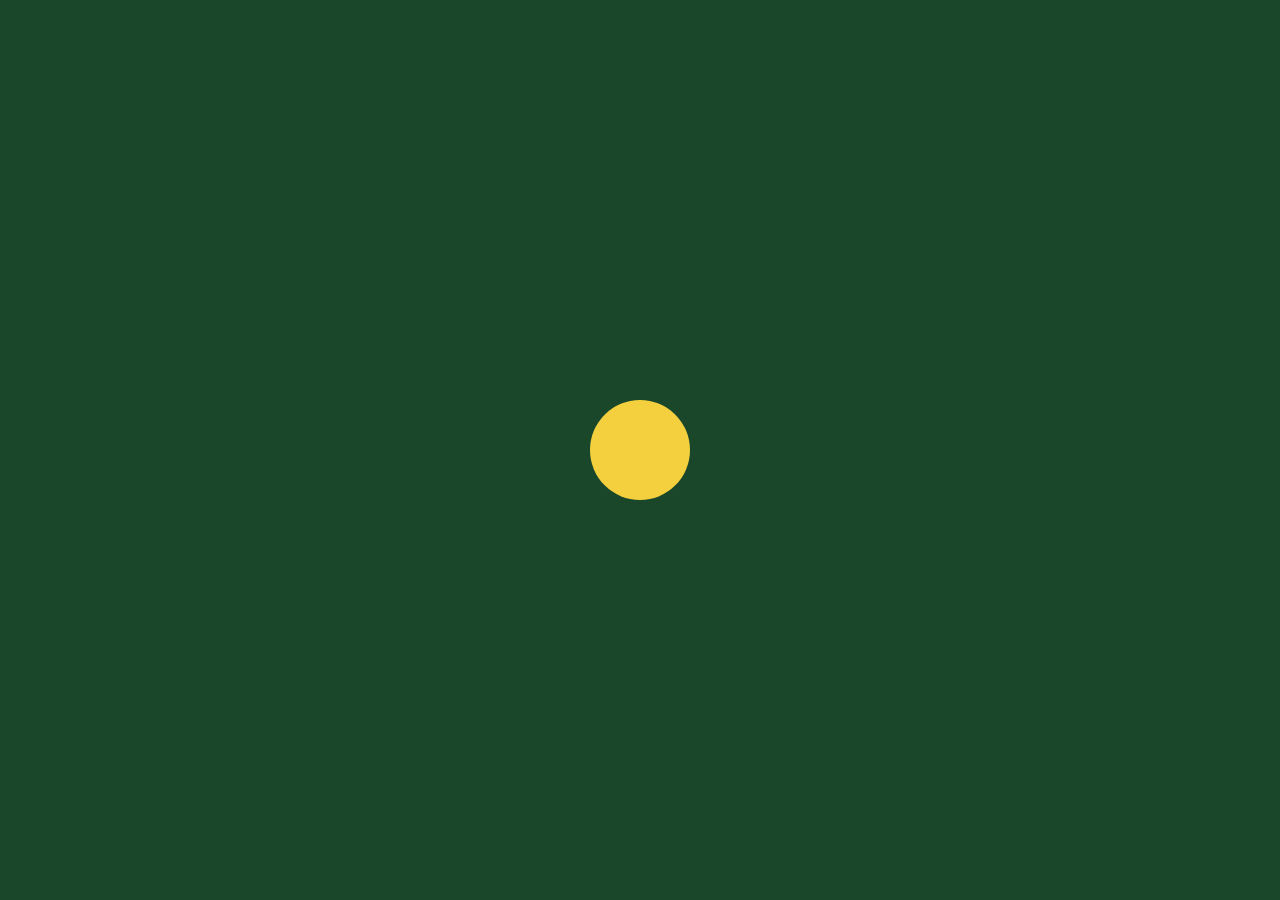
<file: web/index.html>
<!DOCTYPE html>
<html lang="sv">
  <head>
    <meta charset="UTF-8" />
    <meta
      name="viewport"
      content="width=device-width, initial-scale=1, maximum-scale=1, user-scalable=no"
    />
    <title>Snackmatt</title>
    <link rel="stylesheet" href="styles.css" />
  </head>
  <body>
    <button type="button" id="recordBtn" class="btn idle" aria-label="Spela in"></button>
    <audio id="player" preload="auto"></audio>
    <script src="app.js"></script>
  </body>
</html>
</file>
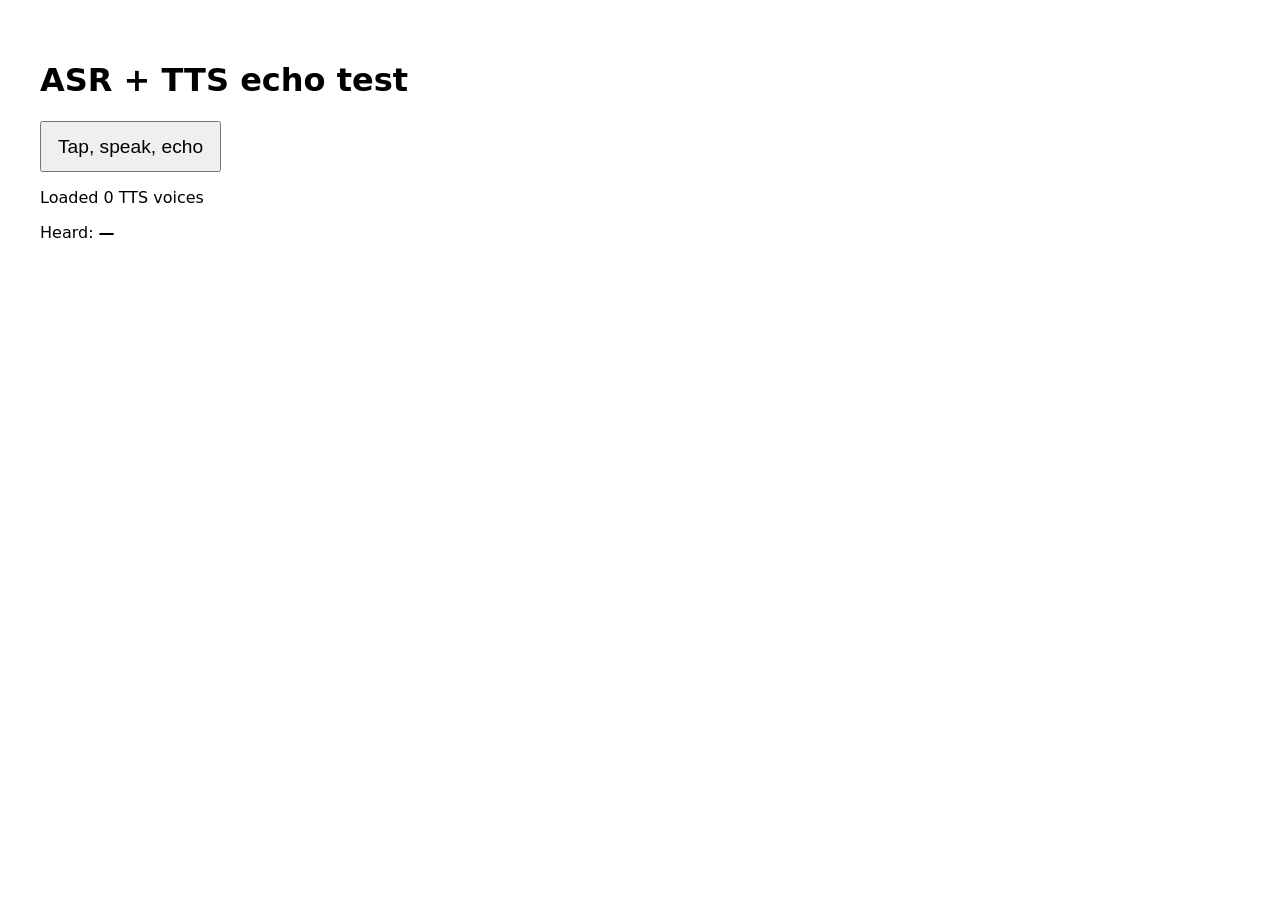
<file: test_speech.html>
<!doctype html>
<html lang="en">
<head>
  <meta charset="utf-8" />
  <meta name="viewport" content="width=device-width,initial-scale=1" />
  <title>Android ASR + TTS test</title>
  <style>
    body { font-family: system-ui, sans-serif; padding: 2rem; }
    button { font-size: 1.2rem; padding: 0.8rem 1rem; }
    #status { margin-top: 1rem; }
    #heard { font-weight: bold; }
  </style>
</head>
<body>
  <h1>ASR + TTS echo test</h1>

  <button id="btn">Tap, speak, echo</button>

  <p id="status">Idle</p>
  <p>Heard: <span id="heard">—</span></p>
  <p id="error" style="color: red;"></p>

  <script>
    const errorEl = document.getElementById("error");

    function showError(msg) {
      errorEl.textContent = msg;
    }

    function clearError() {
      errorEl.textContent = "";
    }

    speechSynthesis.onvoiceschanged = () => {
      const voices = speechSynthesis.getVoices();

      statusEl.textContent =
        `Loaded ${voices.length} TTS voices`;

      // Optional: show all voices on screen
      // showError(
      //   voices.map(v => `${v.name} (${v.lang})`).join("\n")
      // );
    };

    const SpeechRecognition =
      window.SpeechRecognition || window.webkitSpeechRecognition;

    const btn = document.getElementById("btn");
    const statusEl = document.getElementById("status");
    const heardEl = document.getElementById("heard");

    function getSwedishVoice() {
      const voices = speechSynthesis.getVoices();

      return voices.find(v => v.lang === "sv-SE")
          || voices.find(v => v.lang.startsWith("sv"))
          || null;
    }

    function speak(text) {
      clearError();
      speechSynthesis.cancel();

      const utterance = new SpeechSynthesisUtterance(text);
      utterance.lang = "sv-SE";

      const voice = getSwedishVoice();
      if (voice) {
        utterance.voice = voice;
      } else {
        showError("No Swedish TTS voice found. Available voices:",
          speechSynthesis.getVoices().map(v => `${v.name} ${v.lang}`)
        );
      }

      speechSynthesis.speak(utterance);
    }

    btn.onclick = () => {
      if (!SpeechRecognition) {
        statusEl.textContent = "Speech recognition not supported in this browser.";
        return;
      }

      if (!("speechSynthesis" in window)) {
        statusEl.textContent = "Speech synthesis not supported in this browser.";
        return;
      }

      const recognition = new SpeechRecognition();
      recognition.lang = "sv-SE";
      recognition.interimResults = false;
      recognition.continuous = false;
      recognition.maxAlternatives = 1;

      btn.disabled = true;
      statusEl.textContent = "Listening…";
      heardEl.textContent = "—";

      recognition.onresult = event => {
        const text = event.results[0][0].transcript;
        heardEl.textContent = text;
        statusEl.textContent = "Speaking…";
        speak(`Du sa: ${text}`);
      };

      recognition.onerror = event => {
        showError(`TTS Error: ${event.error}`);
      };

      recognition.onend = () => {
        btn.disabled = false;
        if (statusEl.textContent === "Listening…") {
          statusEl.textContent = "No speech detected.";
        } else if (statusEl.textContent === "Speaking…") {
          statusEl.textContent = "Done.";
        }
      };

      recognition.start();
    };
  </script>
</body>
</html>
</file>
<file: web/styles.css>
:root {
  --bg: #1a472a;
  --accent: #f4d03f;
  --listening: #2ecc71;
  --thinking: #f39c12;
}

* {
  box-sizing: border-box;
}

body {
  margin: 0;
  min-height: 100dvh;
  background: var(--bg);
  display: flex;
  align-items: center;
  justify-content: center;
}

.btn {
  width: 100px;
  height: 100px;
  border-radius: 50%;
  border: none;
  cursor: pointer;
  touch-action: manipulation;
  -webkit-tap-highlight-color: transparent;
  transition: background 0.3s, transform 0.2s;
  position: relative;
}

.btn.idle {
  background: var(--accent);
  box-shadow: 0 0 0 0 rgba(244, 208, 63, 0);
  animation: none;
}

.btn.listening {
  background: var(--listening);
  animation: pulse-listening 1.2s ease-in-out infinite;
}

.btn.thinking {
  background: var(--thinking);
  animation: pulse-thinking 0.8s ease-in-out infinite;
}

.btn.speaking {
  background: var(--accent);
  animation: pulse-speaking 0.6s ease-in-out infinite;
}

.btn:disabled {
  opacity: 0.5;
  cursor: not-allowed;
}

@keyframes pulse-listening {
  0%   { box-shadow: 0 0 0 0 rgba(46, 204, 113, 0.5); transform: scale(1); }
  50%  { box-shadow: 0 0 0 24px rgba(46, 204, 113, 0); transform: scale(1.05); }
  100% { box-shadow: 0 0 0 0 rgba(46, 204, 113, 0); transform: scale(1); }
}

@keyframes pulse-thinking {
  0%   { transform: scale(1); }
  50%  { transform: scale(0.92); }
  100% { transform: scale(1); }
}

@keyframes pulse-speaking {
  0%   { box-shadow: 0 0 0 0 rgba(244, 208, 63, 0.6); }
  50%  { box-shadow: 0 0 0 20px rgba(244, 208, 63, 0); }
  100% { box-shadow: 0 0 0 0 rgba(244, 208, 63, 0.6); }
}

#player {
  display: none;
}
</file>
